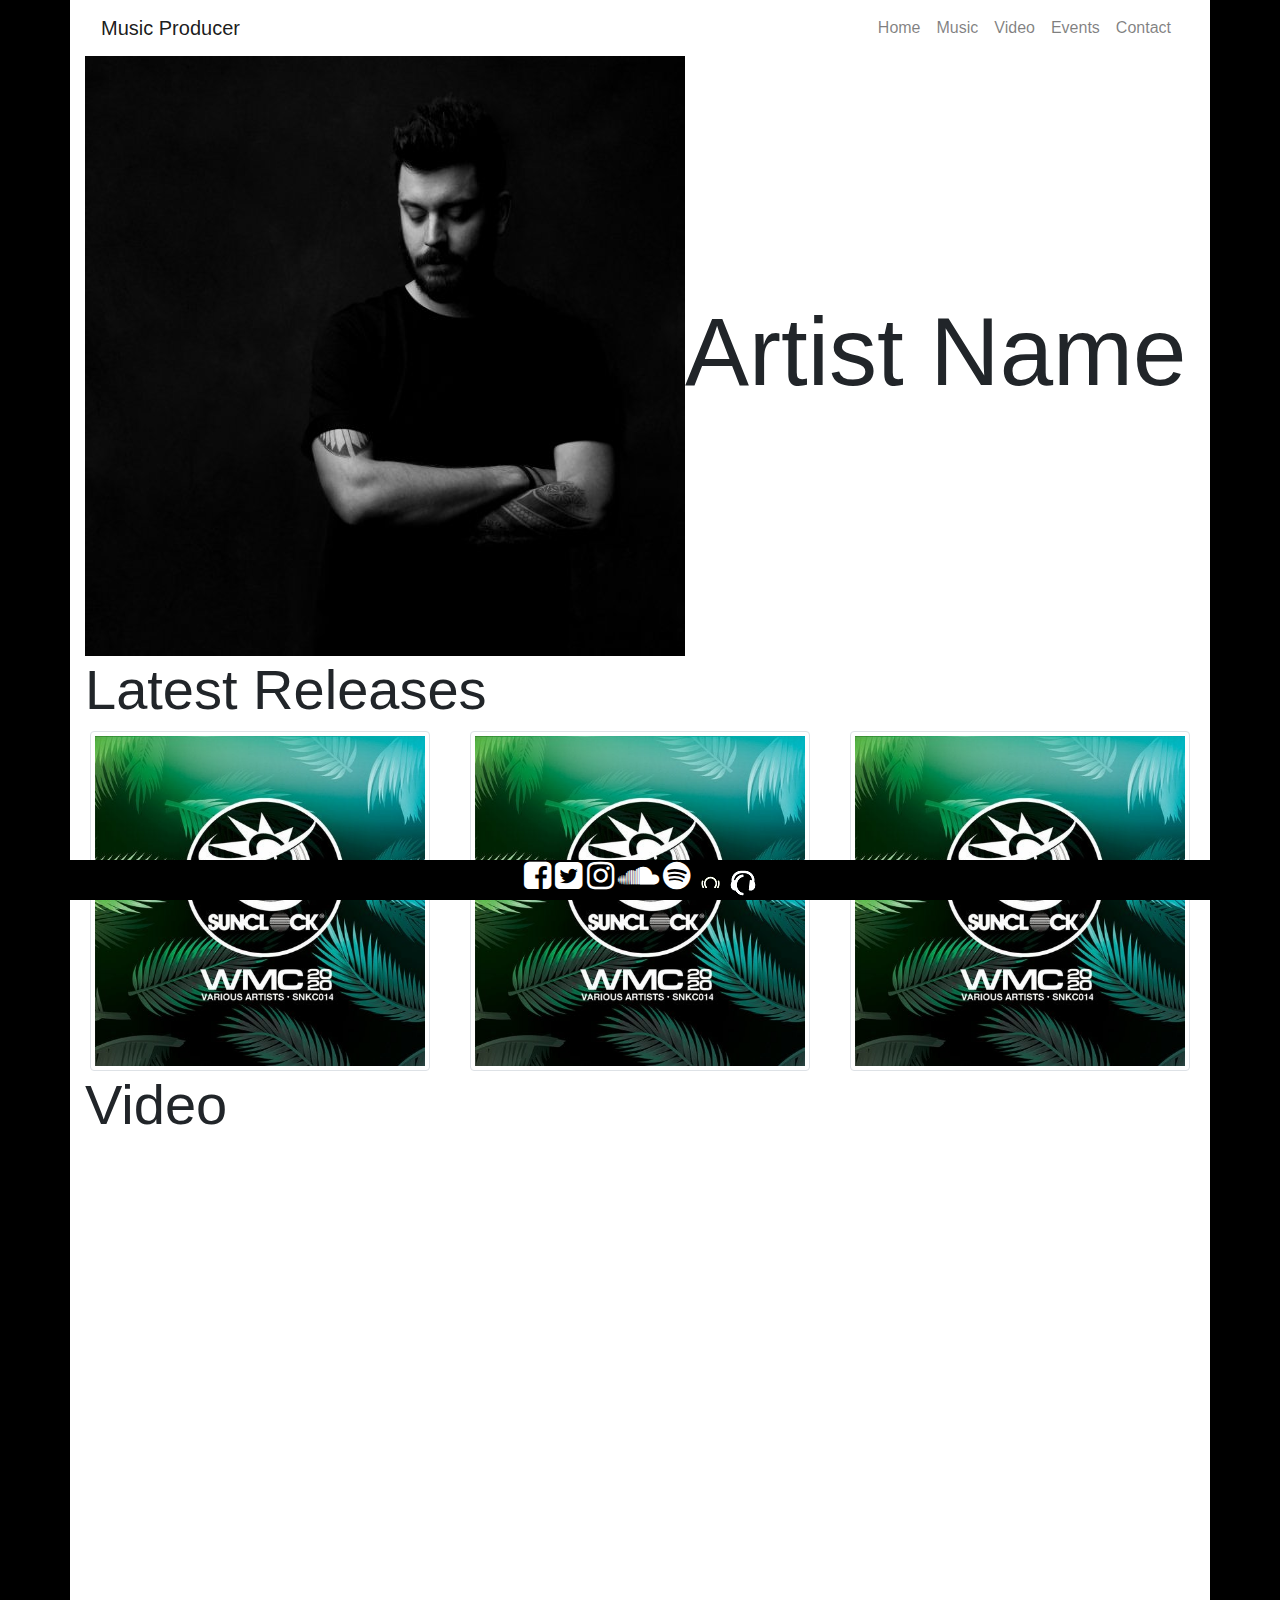
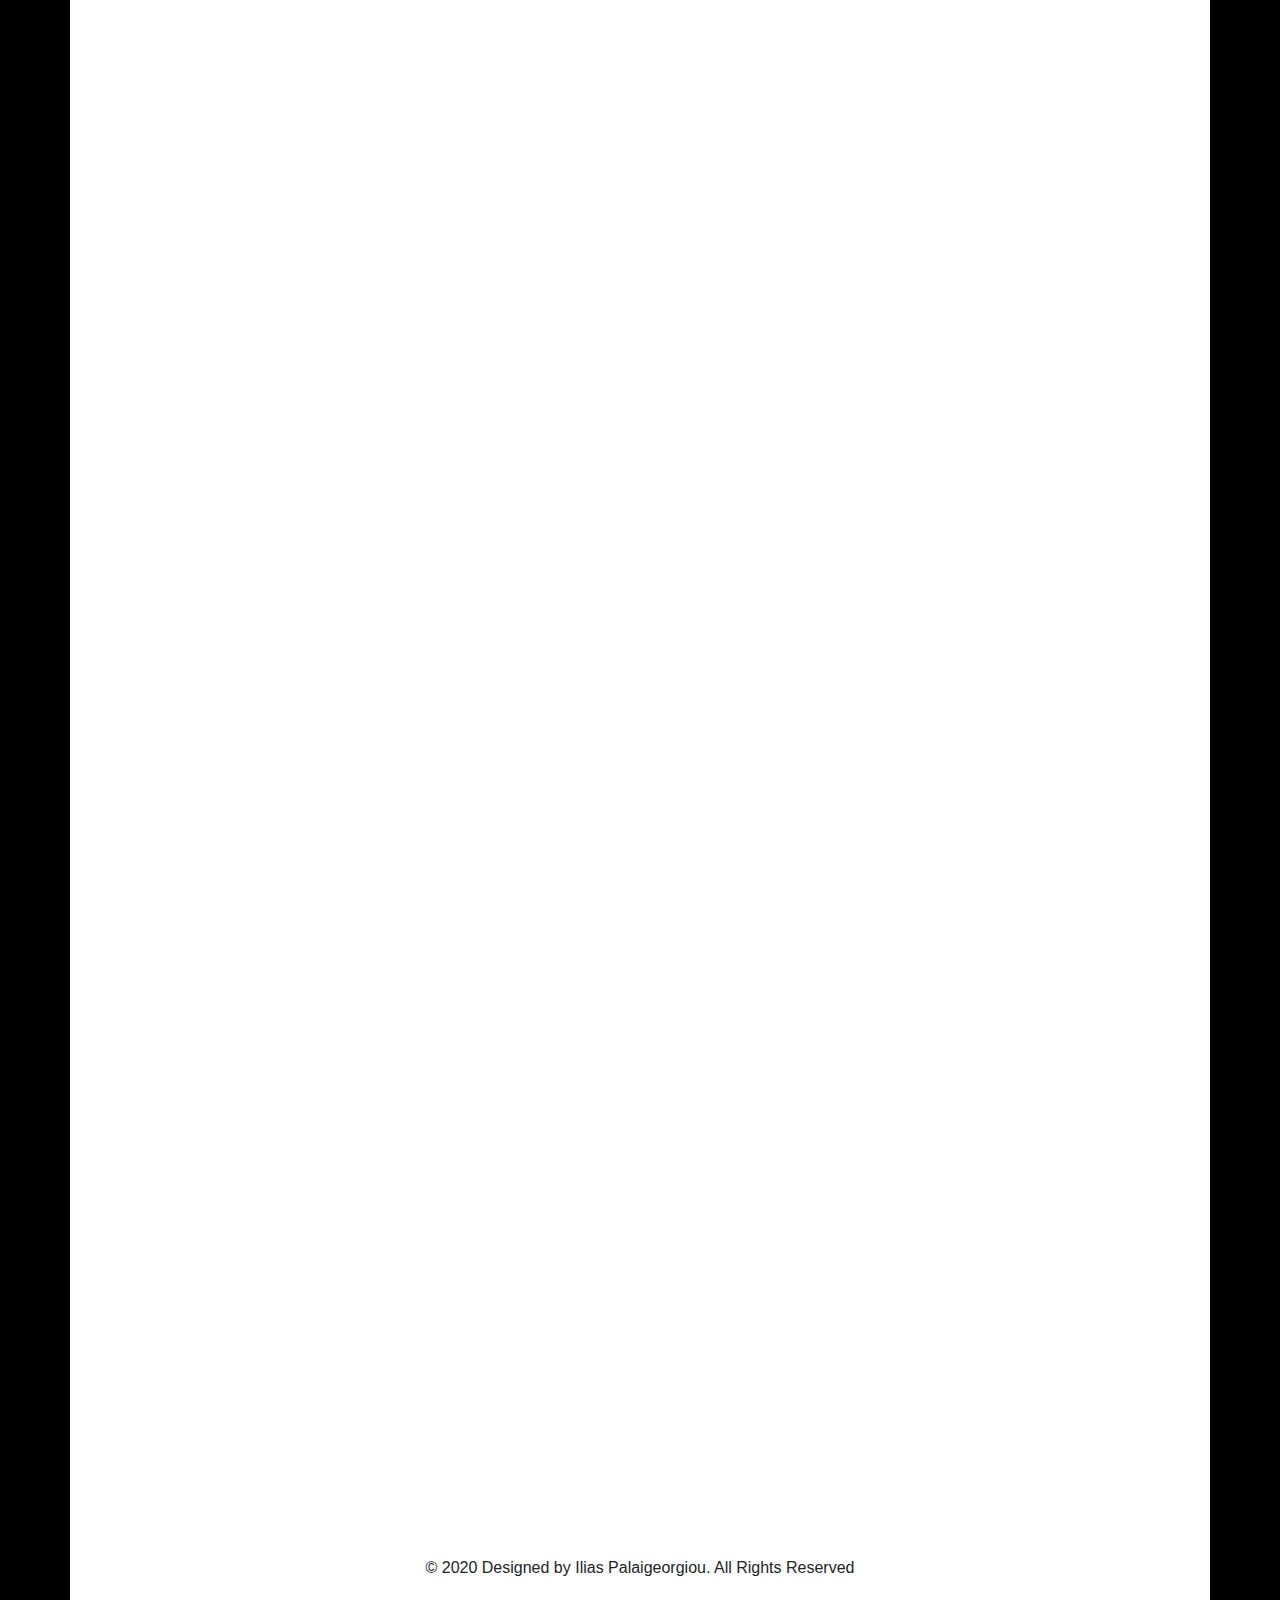
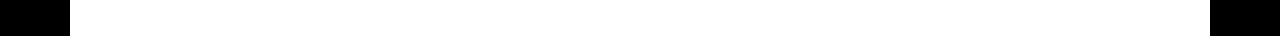
<file: index.html>
<!DOCTYPE html>
<html lang="en">

<head>
	<!-- Required meta tags -->
	<meta charset="utf-8">
	<meta name="viewport" content="width=device-width, initial-scale=1, shrink-to-fit=no">

	<!-- Bootstrap CSS -->
	<link rel="stylesheet" href="https://stackpath.bootstrapcdn.com/bootstrap/4.4.1/css/bootstrap.min.css"
		integrity="sha384-Vkoo8x4CGsO3+Hhxv8T/Q5PaXtkKtu6ug5TOeNV6gBiFeWPGFN9MuhOf23Q9Ifjh" crossorigin="anonymous">
	<link rel="stylesheet" href="style.css">

	<!-- Font Awesome -->
	<link rel="stylesheet" href="https://stackpath.bootstrapcdn.com/font-awesome/4.7.0/css/font-awesome.min.css">

	<title>Music Producer</title>


</head>

<body>
	<div class="container">
		<section class="header">
			<nav class="navbar navbar-expand-lg navbar-light ">
				<a class="navbar-brand" href="index.html">Music Producer</a>
				<button class="navbar-toggler" type="button" data-toggle="collapse" data-target="#navbarNav"
					aria-controls="navbarNav" aria-expanded="false">
					<i class="fa fa-bars"></i>
				</button>
				<div class="collapse navbar-collapse" id="navbarNav">
					<ul class="navbar-nav ml-auto text-right">
						<li class="nav-item ">
							<a class="nav-link" href="index.html">Home </a>
						</li>
						<li class="nav-item">
							<a class="nav-link" href="music.html">Music</a>
						</li>
						<li class="nav-item">
							<a class="nav-link" href="video.html">Video</a>
						</li>
						<li class="nav-item">
							<a class="nav-link" href="events.html">Events</a>
						</li>
						<li class="nav-item">
							<a class="nav-link" href="contact.html">Contact</a>
						</li>
					</ul>
				</div>
			</nav>
		</section>

		<section class="carousel">
			<div class="container">
				<div class="row align-items-center">

					<img src="elias-kazais.jpg" class="img-fluid">

					<h1 class="display-1">Artist Name</h1>
				</div>

			</div>
		</section>


		</section>

		<section class="latest">
			<h1 class="display-4">Latest Releases</h1>

			<div class="row">
				<div class="col-sm ">
					<a href="video.html">
						<img src="sunclock.jpg" alt="..." class="img-thumbnail">
						<div class="overlay">
							<div class="track_title">Passive Agresseive</div>
						</div>
					</a>
					
				</div>
				<div class="col-sm ">
					<a href="video.html">
						<img src="sunclock.jpg" alt="..." class="img-thumbnail">
						<div class="overlay">
							<div class="track_title">Passive Agresseive</div>
						</div>
					</a>
					
				</div>
				<div class="col-sm ">
					<a href="video.html">
						<img src="sunclock.jpg" alt="..." class="img-thumbnail">
						<div class="overlay">
							<div class="track_title">Passive Agresseive</div>
						</div>
					</a>
					
				</div>
			</div>


		</section>

		<section class="video">

			<h1 class="display-4">Video</h1>
			<div class="embed-responsive embed-responsive-16by9">
				<iframe class="embed-responsive-item" src="https://www.youtube.com/embed/-zic5CZB3Ws"
					allowfullscreen></iframe>
			</div>

			<div class="row">
				<div class="col-sm">
					<div class="embed-responsive embed-responsive-16by9">
						<iframe class="embed-responsive-item" src="https://www.youtube.com/embed/wPJLLRVG9NU"
							allowfullscreen></iframe>
					</div>
				</div>
				<div class="col-sm">
					<div class="embed-responsive embed-responsive-16by9">
						<iframe class="embed-responsive-item" src="https://www.youtube.com/embed/vyX2ldtf-b0"
							allowfullscreen></iframe>
					</div>
				</div>
				<div class="col-sm">
					<div class="embed-responsive embed-responsive-16by9">
						<iframe class="embed-responsive-item" src="https://www.youtube.com/embed/OcnKU61fCoQ"
							allowfullscreen></iframe>
					</div>
				</div>
			</div>



		</section>
	
<iframe src="https://open.spotify.com/embed/artist/1GFOPJYRPoNHZAQb0A0f4M?theme=0" width="100%" height="380" frameBorder="0" allowtransparency="true" allow="encrypted-media"></iframe>
		<iframe frameborder="0" width="100%" height="800px" scrolling="no" src="https://embed.traxsource.com/player/artist/50812"></iframe>
		<section class="copyright">
			<p> © 2020 Designed by Ilias Palaigeorgiou. All Rights Reserved</p>

		</section>


		<section class="footer">
			<div class="fixed-bottom">
			  <a class="fa fa-facebook-square fa-2x" style="color:white" href="https://www.facebook.com/eliaskazaismusic/"></a>
			  <a class="fa fa-twitter-square fa-2x" style="color:white" href="https://twitter.com/eliaskazais"></a>
			  <a class="fa fa-instagram fa-2x" style="color:white" href="https://www.instagram.com/eliaskazais/"></a>
			  <a class="fa fa-soundcloud fa-2x" style="color:white" href="https://soundcloud.com/eliaskazais"></a>
			  <a class="fa fa-spotify fa-2x" style="color:white " href="https://open.spotify.com/artist/1GFOPJYRPoNHZAQb0A0f4M"></a>
	  
			  <a href="https://www.beatport.com/artist/elias-kazais/36826"><img src="beatport.jpg" alt=""></a>
			  <a href="https://www.traxsource.com/artist/50812/elias-kazais"><img src="test.jpg" alt=""></a>
	  
			</div>
	  
	  
		  </section>




	</div>






	<!-- Optional JavaScript -->
	<!-- jQuery first, then Popper.js, then Bootstrap JS -->
	<script src="https://code.jquery.com/jquery-3.4.1.slim.min.js"
		integrity="sha384-J6qa4849blE2+poT4WnyKhv5vZF5SrPo0iEjwBvKU7imGFAV0wwj1yYfoRSJoZ+n" crossorigin="anonymous">
	</script>
	<script src="https://cdn.jsdelivr.net/npm/popper.js@1.16.0/dist/umd/popper.min.js"
		integrity="sha384-Q6E9RHvbIyZFJoft+2mJbHaEWldlvI9IOYy5n3zV9zzTtmI3UksdQRVvoxMfooAo" crossorigin="anonymous">
	</script>
	<script src="https://stackpath.bootstrapcdn.com/bootstrap/4.4.1/js/bootstrap.min.js"
		integrity="sha384-wfSDF2E50Y2D1uUdj0O3uMBJnjuUD4Ih7YwaYd1iqfktj0Uod8GCExl3Og8ifwB6" crossorigin="anonymous">
	</script>
</body>

</html>
</file>
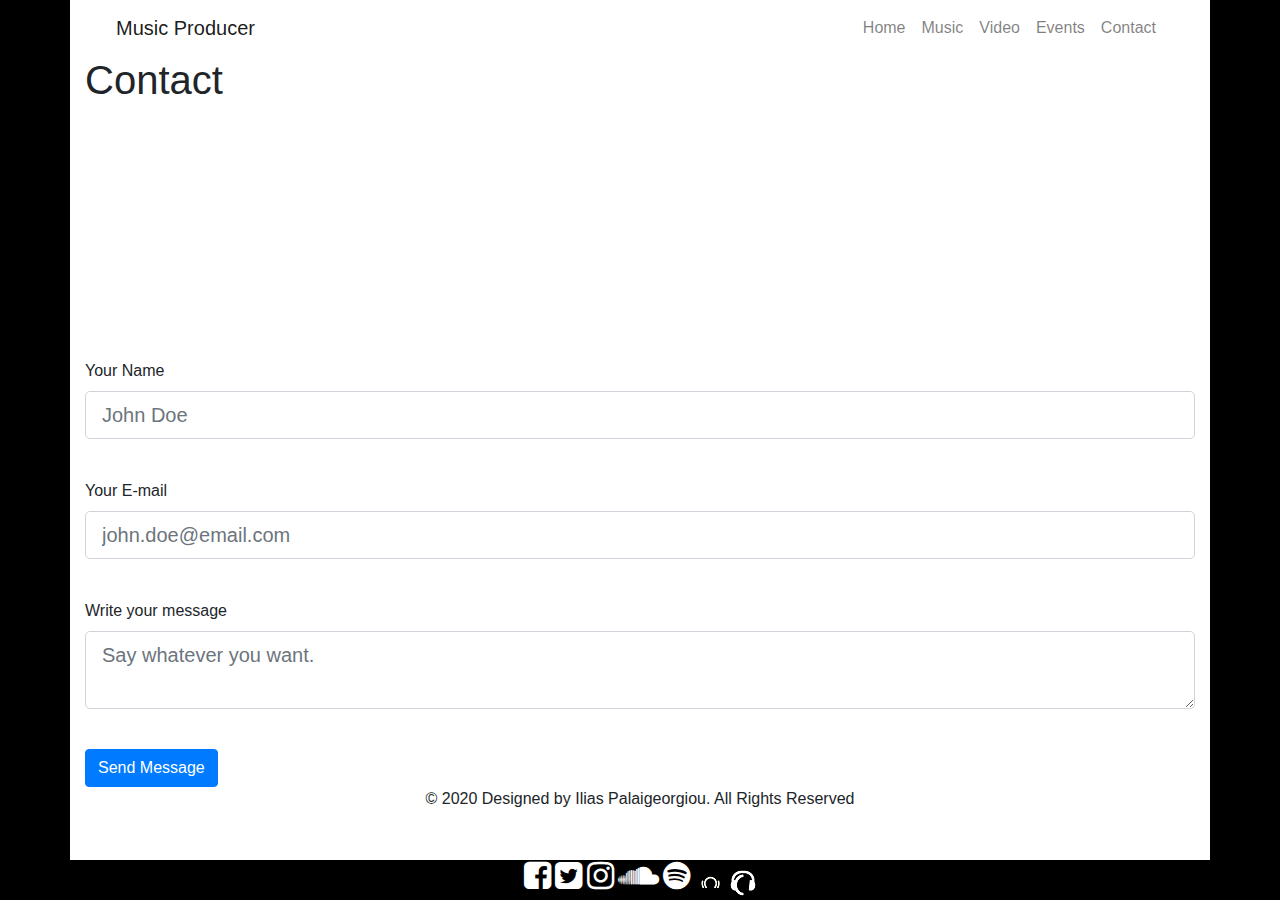
<file: contact.html>
<!doctype html>
<html lang="en">

<head>
  <!-- Required meta tags -->
  <meta charset="utf-8">
  <meta name="viewport" content="width=device-width, initial-scale=1, shrink-to-fit=no">

  <!-- Bootstrap CSS -->
  <link rel="stylesheet" href="https://stackpath.bootstrapcdn.com/bootstrap/4.4.1/css/bootstrap.min.css"
    integrity="sha384-Vkoo8x4CGsO3+Hhxv8T/Q5PaXtkKtu6ug5TOeNV6gBiFeWPGFN9MuhOf23Q9Ifjh" crossorigin="anonymous">
  <link rel="stylesheet" href="style.css">

  <!-- Font Awesome -->
  <link rel="stylesheet" href="https://stackpath.bootstrapcdn.com/font-awesome/4.7.0/css/font-awesome.min.css">


  <title>Contact</title>
</head>

<body>
  <div class="container">
    <section class="header">

      <div class="container">
        <nav class="navbar navbar-expand-lg navbar-light ">
          <a class="navbar-brand" href="index.html">Music Producer</a>
          <button class="navbar-toggler" type="button" data-toggle="collapse" data-target="#navbarNav"
            aria-controls="navbarNav" aria-expanded="false">
            <i class="fa fa-bars"></i>
          </button>
          <div class="collapse navbar-collapse" id="navbarNav">
            <ul class="navbar-nav ml-auto text-right">
              <li class="nav-item ">
                <a class="nav-link" href="index.html">Home </a>
              </li>
              <li class="nav-item">
                <a class="nav-link" href="music.html">Music</a>
              </li>
              <li class="nav-item">
                <a class="nav-link" href="video.html">Video</a>
              </li>
              <li class="nav-item">
                <a class="nav-link" href="events.html">Events</a>
              </li>
              <li class="nav-item">
                <a class="nav-link" href="contact.html">Contact</a>
              </li>
            </ul>
          </div>
        </nav>
      </div>

    </section>
    <h1>Contact</h1>
	  <iframe frameborder="0" width="100%" height="240" scrolling="no" src="https://embed.traxsource.com/player/title/1646374"></iframe>
    <form action="form.php" method="post">
      <div class="form-group">
        <label for="name">Your Name </label>
        <input class="form-control form-control-lg" type="text" id="name" name="visitor_name" placeholder="John Doe">
      </div>
      <br>
      <div class="form-group">
        <label for="email">Your E-mail </label>
        <input class="form-control form-control-lg" type="email" id="email" name="visitor_email"
          placeholder="john.doe@email.com">
      </div>
      <br>
      <div class="form-group">
        <label for="message">Write your message </label>
        <textarea class="form-control form-control-lg" id="message" name="visitor_message"
          placeholder="Say whatever you want."></textarea>
      </div>
      <br>
      <button type="submit" class="btn btn-primary">Send Message</button>

    </form>

    <section class="copyright">
			<p> © 2020 Designed by Ilias Palaigeorgiou. All Rights Reserved</p>

		</section>
  </div>

  <section class="footer">
    <div class="fixed-bottom">
      <a class="fa fa-facebook-square fa-2x" style="color:white" href="https://www.facebook.com/eliaskazaismusic/"></a>
      <a class="fa fa-twitter-square fa-2x" style="color:white" href="https://twitter.com/eliaskazais"></a>
      <a class="fa fa-instagram fa-2x" style="color:white" href="https://www.instagram.com/eliaskazais/"></a>
      <a class="fa fa-soundcloud fa-2x" style="color:white" href="https://soundcloud.com/eliaskazais"></a>
      <a class="fa fa-spotify fa-2x" style="color:white " href="https://open.spotify.com/artist/1GFOPJYRPoNHZAQb0A0f4M"></a>

      <a href="https://www.beatport.com/artist/elias-kazais/36826"><img src="beatport.jpg" alt=""></a>
      <a href="https://www.traxsource.com/artist/50812/elias-kazais"><img src="test.jpg" alt=""></a>

    </div>


  </section>

    <!-- Optional JavaScript -->
    <!-- jQuery first, then Popper.js, then Bootstrap JS -->
    <script src="https://code.jquery.com/jquery-3.4.1.slim.min.js"
      integrity="sha384-J6qa4849blE2+poT4WnyKhv5vZF5SrPo0iEjwBvKU7imGFAV0wwj1yYfoRSJoZ+n" crossorigin="anonymous">
    </script>
    <script src="https://cdn.jsdelivr.net/npm/popper.js@1.16.0/dist/umd/popper.min.js"
      integrity="sha384-Q6E9RHvbIyZFJoft+2mJbHaEWldlvI9IOYy5n3zV9zzTtmI3UksdQRVvoxMfooAo" crossorigin="anonymous">
    </script>
    <script src="https://stackpath.bootstrapcdn.com/bootstrap/4.4.1/js/bootstrap.min.js"
      integrity="sha384-wfSDF2E50Y2D1uUdj0O3uMBJnjuUD4Ih7YwaYd1iqfktj0Uod8GCExl3Og8ifwB6" crossorigin="anonymous">
    </script>
</body>

</html>
</file>
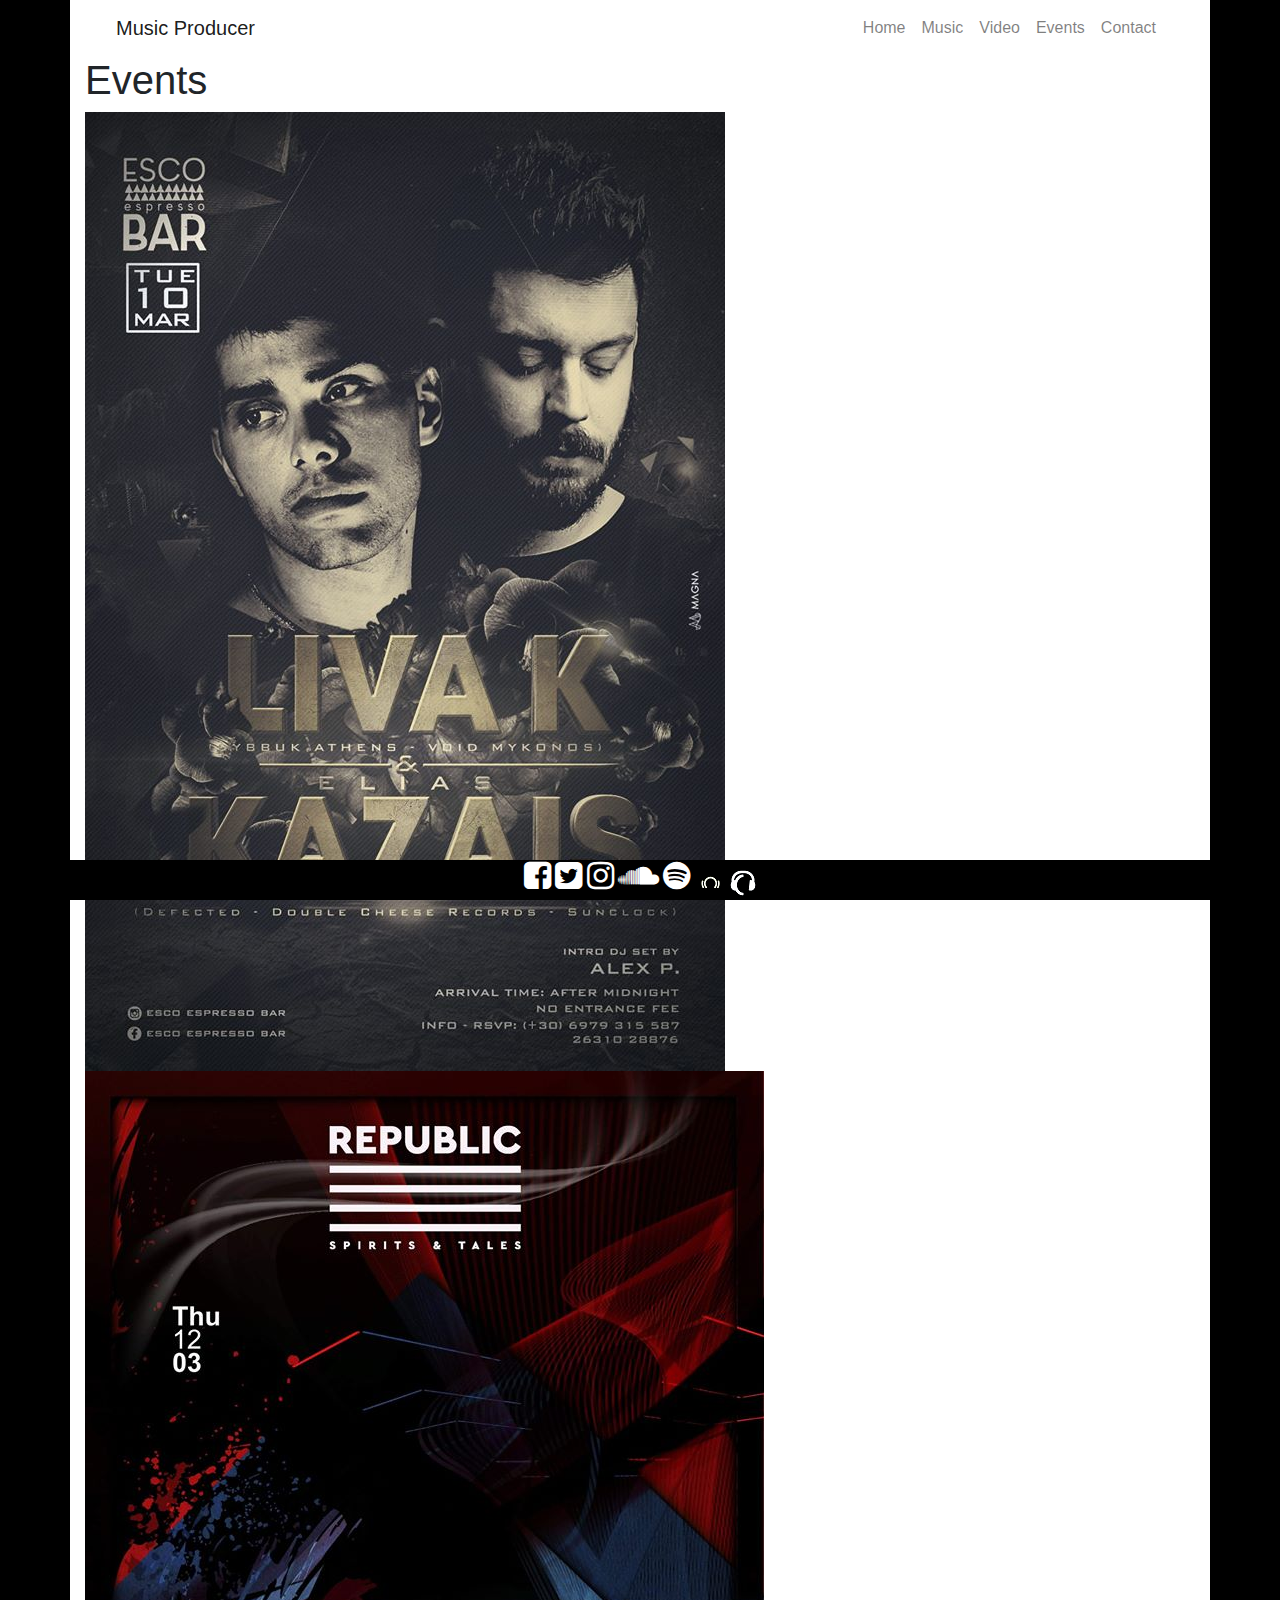
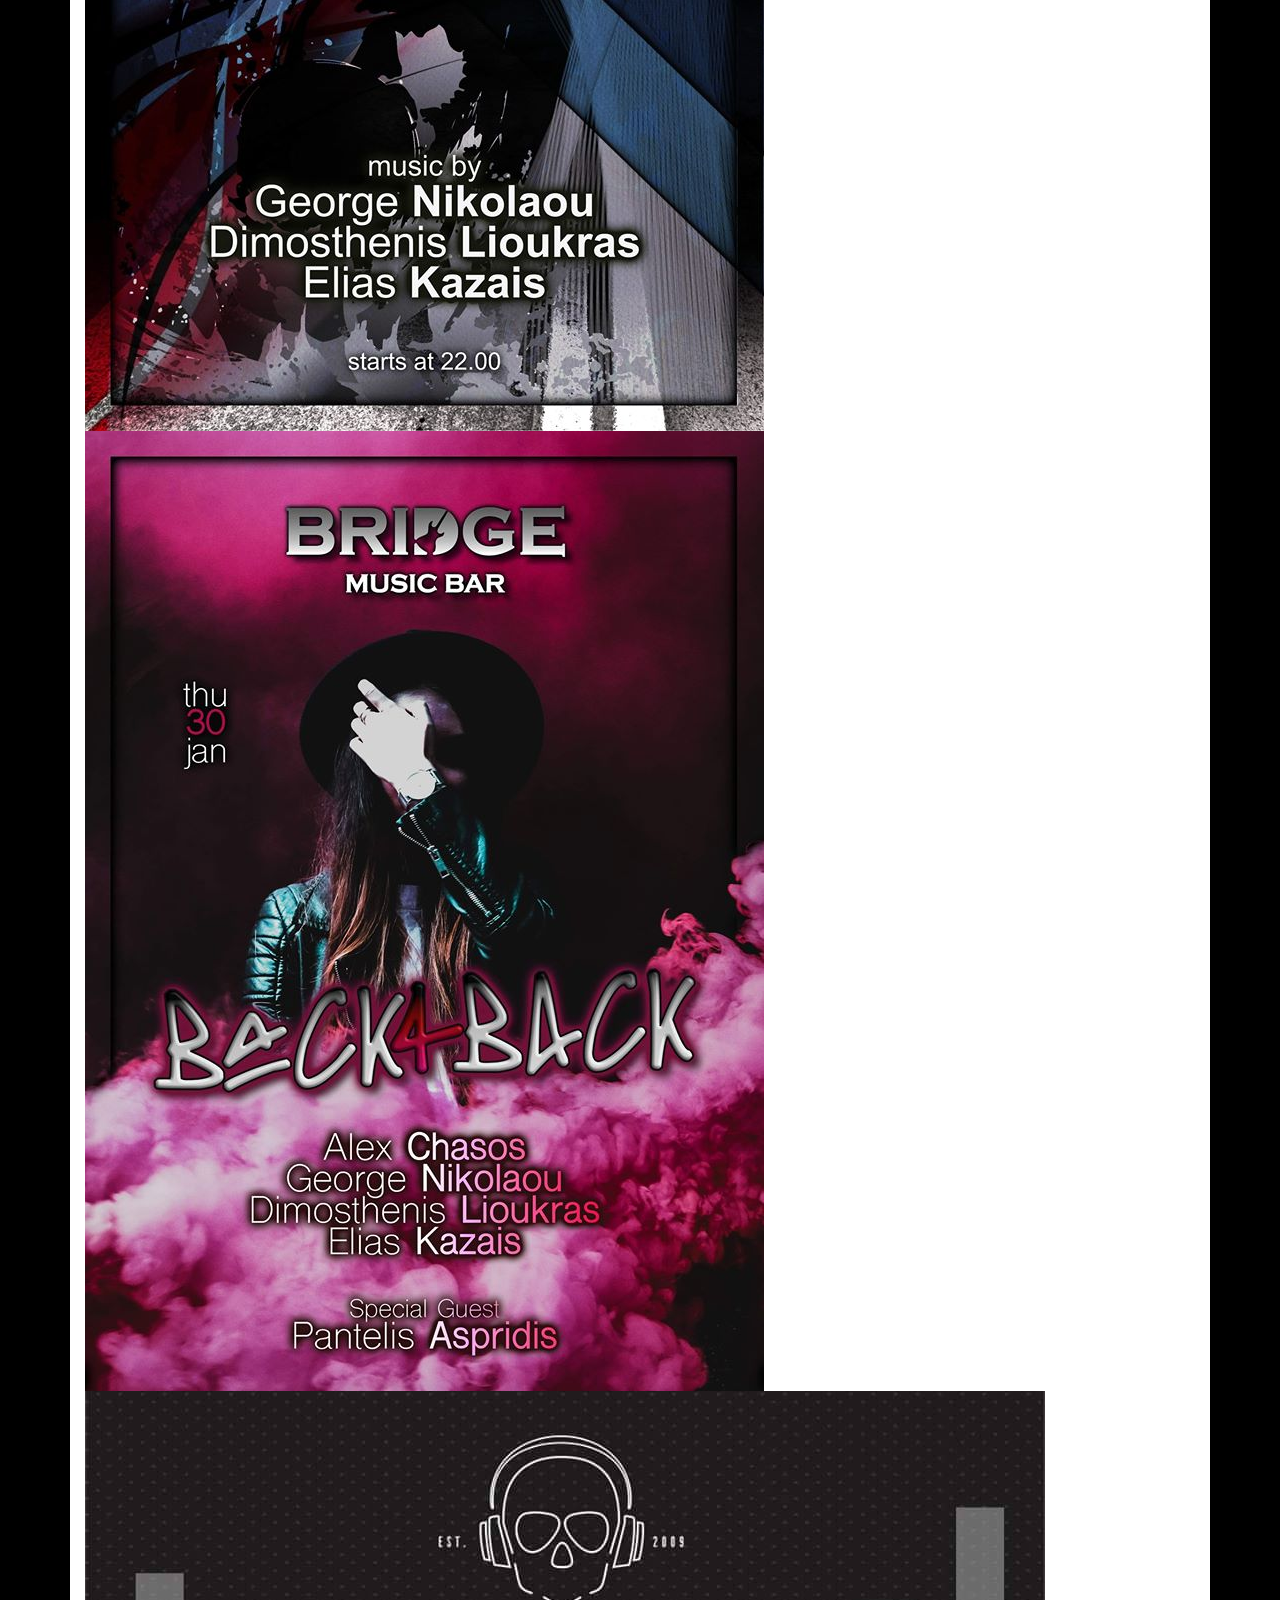
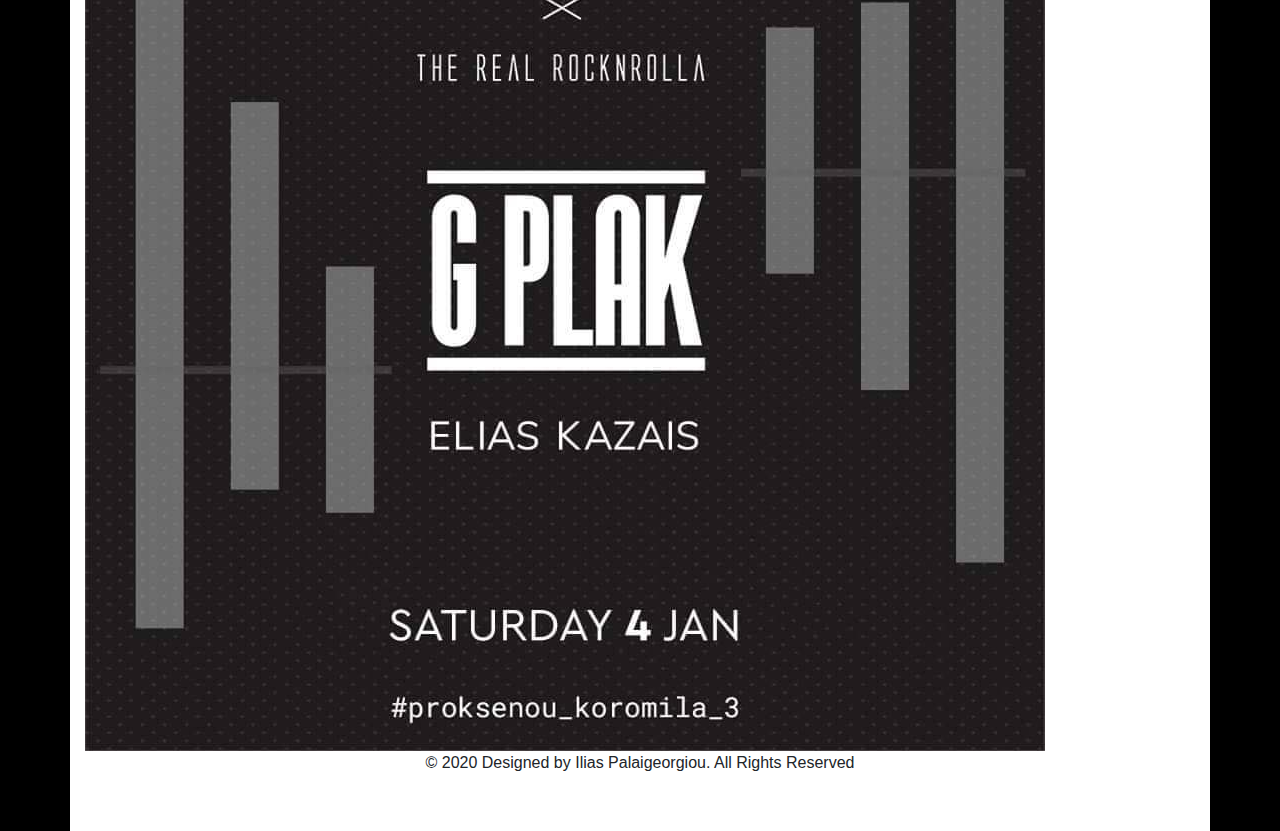
<file: events.html>
<!doctype html>
<html lang="en">

<head>
  <!-- Required meta tags -->
  <meta charset="utf-8">
  <meta name="viewport" content="width=device-width, initial-scale=1, shrink-to-fit=no">

  <!-- Bootstrap CSS -->
  <link rel="stylesheet" href="https://stackpath.bootstrapcdn.com/bootstrap/4.4.1/css/bootstrap.min.css"
    integrity="sha384-Vkoo8x4CGsO3+Hhxv8T/Q5PaXtkKtu6ug5TOeNV6gBiFeWPGFN9MuhOf23Q9Ifjh" crossorigin="anonymous">
  <link rel="stylesheet" href="style.css">

  <!-- Font Awesome -->
  <link rel="stylesheet" href="https://stackpath.bootstrapcdn.com/font-awesome/4.7.0/css/font-awesome.min.css">


  <title>Events</title>
</head>

<body>
  <div class="container">
    <section class="header">

      <div class="container">
        <nav class="navbar navbar-expand-lg navbar-light ">
          <a class="navbar-brand" href="index.html">Music Producer</a>
          <button class="navbar-toggler" type="button" data-toggle="collapse" data-target="#navbarNav"
            aria-controls="navbarNav" aria-expanded="false">
            <i class="fa fa-bars"></i>
          </button>
          <div class="collapse navbar-collapse" id="navbarNav">
            <ul class="navbar-nav ml-auto text-right">
              <li class="nav-item ">
                <a class="nav-link" href="index.html">Home </a>
              </li>
              <li class="nav-item">
                <a class="nav-link" href="music.html">Music</a>
              </li>
              <li class="nav-item">
                <a class="nav-link" href="video.html">Video</a>
              </li>
              <li class="nav-item">
                <a class="nav-link" href="events.html">Events</a>
              </li>
              <li class="nav-item">
                <a class="nav-link" href="contact.html">Contact</a>
              </li>
            </ul>
          </div>
        </nav>
      </div>

    </section>
    <h1>Events</h1>
    <img src="event1003.jpg" alt="">
    <img src="event1203.jpg" alt="">
    <img src="event3001.jpg" alt="">
    <img src="event0401.jpg" alt="">



  
  <section class="copyright">
    <p> © 2020 Designed by Ilias Palaigeorgiou. All Rights Reserved</p>

  </section>
  </div>

  <section class="footer">
    <div class="fixed-bottom">
      <a class="fa fa-facebook-square fa-2x" style="color:white" href="https://www.facebook.com/"></a>
      <a class="fa fa-twitter-square fa-2x" style="color:white" href="#"></a>
      <a class="fa fa-instagram fa-2x" style="color:white" href="#"></a>
      <a class="fa fa-soundcloud fa-2x" style="color:white" href="#"></a>
      <a class="fa fa-spotify fa-2x" style="color:white " href="#"></a>

      <a href="#"><img src="beatport.jpg" alt=""></a>
      <a href="#"><img src="test.jpg" alt=""></a>

    </div>


  </section>

  <!-- Optional JavaScript -->
  <!-- jQuery first, then Popper.js, then Bootstrap JS -->
  <script src="https://code.jquery.com/jquery-3.4.1.slim.min.js"
    integrity="sha384-J6qa4849blE2+poT4WnyKhv5vZF5SrPo0iEjwBvKU7imGFAV0wwj1yYfoRSJoZ+n" crossorigin="anonymous">
  </script>
  <script src="https://cdn.jsdelivr.net/npm/popper.js@1.16.0/dist/umd/popper.min.js"
    integrity="sha384-Q6E9RHvbIyZFJoft+2mJbHaEWldlvI9IOYy5n3zV9zzTtmI3UksdQRVvoxMfooAo" crossorigin="anonymous">
  </script>
  <script src="https://stackpath.bootstrapcdn.com/bootstrap/4.4.1/js/bootstrap.min.js"
    integrity="sha384-wfSDF2E50Y2D1uUdj0O3uMBJnjuUD4Ih7YwaYd1iqfktj0Uod8GCExl3Og8ifwB6" crossorigin="anonymous">
  </script>
</body>

</html>
</file>
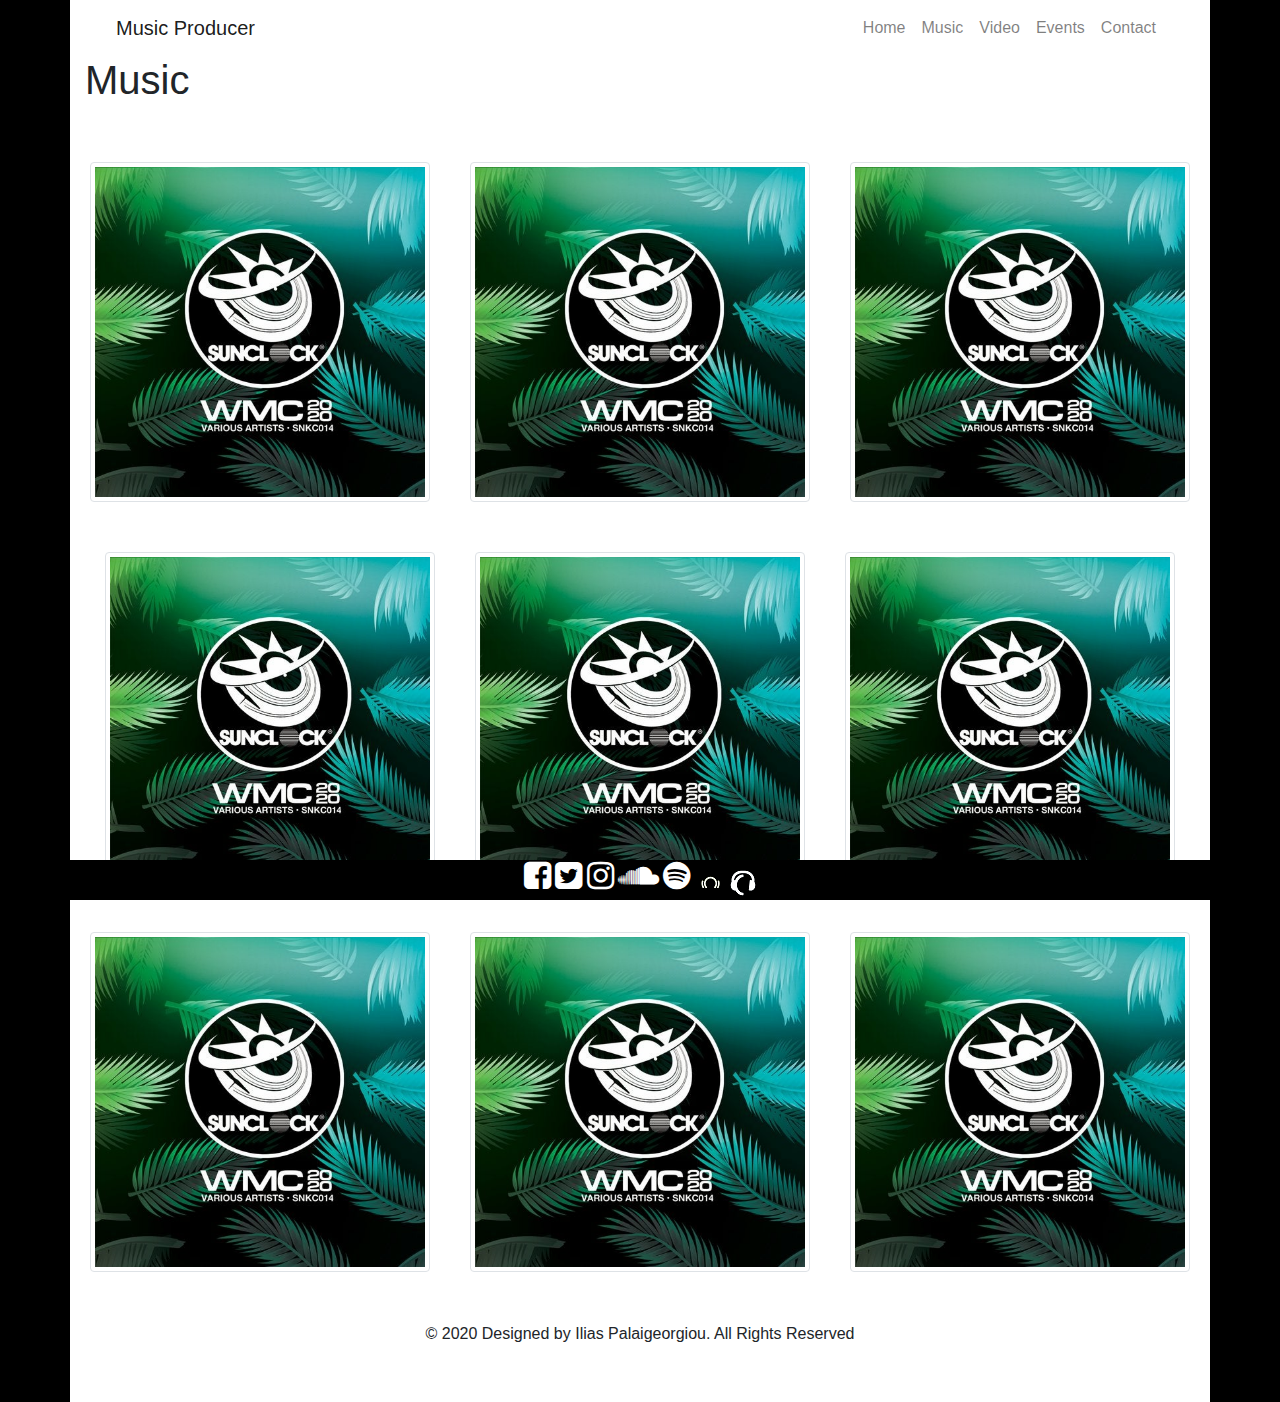
<file: music.html>
<!doctype html>
<html lang="en">

<head>
  <!-- Required meta tags -->
  <meta charset="utf-8">
  <meta name="viewport" content="width=device-width, initial-scale=1, shrink-to-fit=no">

  <!-- Bootstrap CSS -->
  <link rel="stylesheet" href="https://stackpath.bootstrapcdn.com/bootstrap/4.4.1/css/bootstrap.min.css"
    integrity="sha384-Vkoo8x4CGsO3+Hhxv8T/Q5PaXtkKtu6ug5TOeNV6gBiFeWPGFN9MuhOf23Q9Ifjh" crossorigin="anonymous">
  <link rel="stylesheet" href="style.css">

  <!-- Font Awesome -->
  <link rel="stylesheet" href="https://stackpath.bootstrapcdn.com/font-awesome/4.7.0/css/font-awesome.min.css">

  <title>Music</title>
</head>

<body>

  <div class="container">
    <section class="header">

      <div class="container">
        <nav class="navbar navbar-expand-lg navbar-light ">
          <a class="navbar-brand" href="index.html">Music Producer</a>
          <button class="navbar-toggler" type="button" data-toggle="collapse" data-target="#navbarNav"
            aria-controls="navbarNav" aria-expanded="false">
            <i class="fa fa-bars"></i>
          </button>
          <div class="collapse navbar-collapse" id="navbarNav">
            <ul class="navbar-nav ml-auto text-right">
              <li class="nav-item ">
                <a class="nav-link" href="index.html">Home </a>
              </li>
              <li class="nav-item">
                <a class="nav-link" href="music.html">Music</a>
              </li>
              <li class="nav-item">
                <a class="nav-link" href="song.html">Video</a>
              </li>
              <li class="nav-item">
                <a class="nav-link" href="events.html">Events</a>
              </li>
              <li class="nav-item">
                <a class="nav-link" href="contact.html">Contact</a>
              </li>
            </ul>
          </div>
        </nav>
      </div>

    </section>
    <h1>Music</h1>

    <div class="row" style="padding-top: 50px;">
      <div class="col-sm ">
        <a href="song.html">
          <img src="sunclock.jpg" alt="..." class="img-thumbnail">
          <div class="overlay">
            <div class="track_title">Passive Agresseive</div>
          </div>
        </a>
        
      </div>
      <div class="col-sm ">
        <a href="song.html">
          <img src="sunclock.jpg" alt="..." class="img-thumbnail">
          <div class="overlay">
            <div class="track_title">Passive Agresseive</div>
          </div>
        </a>
        
      </div>
      <div class="col-sm ">
        <a href="song.html">
          <img src="sunclock.jpg" alt="..." class="img-thumbnail">
          <div class="overlay">
            <div class="track_title">Passive Agresseive</div>
          </div>
        </a>
        
      </div>
    </div>
    
			<div class="row" style="margin: 50px 0px;">
				<div class="col-sm ">
					<a href="song.html">
						<img src="sunclock.jpg" alt="..." class="img-thumbnail">
						<div class="overlay">
							<div class="track_title">Passive Agresseive</div>
						</div>
					</a>
					
				</div>
				<div class="col-sm ">
					<a href="song.html">
						<img src="sunclock.jpg" alt="..." class="img-thumbnail">
						<div class="overlay">
							<div class="track_title">Passive Agresseive</div>
						</div>
					</a>
					
				</div>
				<div class="col-sm ">
					<a href="song.html">
						<img src="sunclock.jpg" alt="..." class="img-thumbnail">
						<div class="overlay">
							<div class="track_title">Passive Agresseive</div>
						</div>
					</a>
					
				</div>
      </div>
      
			<div class="row" style="padding-bottom: 50px;">
				<div class="col-sm ">
					<a href="song.html">
						<img src="sunclock.jpg" alt="..." class="img-thumbnail">
						<div class="overlay">
							<div class="track_title">Passive Agresseive</div>
						</div>
					</a>
					
				</div>
				<div class="col-sm ">
					<a href="song.html">
						<img src="sunclock.jpg" alt="..." class="img-thumbnail">
						<div class="overlay">
							<div class="track_title">Passive Agresseive</div>
						</div>
					</a>
					
				</div>
				<div class="col-sm ">
					<a href="song.html">
						<img src="sunclock.jpg" alt="..." class="img-thumbnail">
						<div class="overlay">
							<div class="track_title">Passive Agresseive</div>
						</div>
					</a>
					
				</div>
			</div>


      <section class="copyright">
        <p> © 2020 Designed by Ilias Palaigeorgiou. All Rights Reserved</p>
  
      </section>
      <section class="footer">
        <div class="fixed-bottom">
          <a class="fa fa-facebook-square fa-2x" style="color:white" href="https://www.facebook.com/eliaskazaismusic/"></a>
          <a class="fa fa-twitter-square fa-2x" style="color:white" href="https://twitter.com/eliaskazais"></a>
          <a class="fa fa-instagram fa-2x" style="color:white" href="https://www.instagram.com/eliaskazais/"></a>
          <a class="fa fa-soundcloud fa-2x" style="color:white" href="https://soundcloud.com/eliaskazais"></a>
          <a class="fa fa-spotify fa-2x" style="color:white " href="https://open.spotify.com/artist/1GFOPJYRPoNHZAQb0A0f4M"></a>
  
          <a href="https://www.beatport.com/artist/elias-kazais/36826"><img src="beatport.jpg" alt=""></a>
          <a href="https://www.traxsource.com/artist/50812/elias-kazais"><img src="test.jpg" alt=""></a>
  
        </div>
  
  
      </section>

  </div>

  <!-- Optional JavaScript -->
  <!-- jQuery first, then Popper.js, then Bootstrap JS -->
  <script src="https://code.jquery.com/jquery-3.4.1.slim.min.js"
    integrity="sha384-J6qa4849blE2+poT4WnyKhv5vZF5SrPo0iEjwBvKU7imGFAV0wwj1yYfoRSJoZ+n" crossorigin="anonymous">
  </script>
  <script src="https://cdn.jsdelivr.net/npm/popper.js@1.16.0/dist/umd/popper.min.js"
    integrity="sha384-Q6E9RHvbIyZFJoft+2mJbHaEWldlvI9IOYy5n3zV9zzTtmI3UksdQRVvoxMfooAo" crossorigin="anonymous">
  </script>
  <script src="https://stackpath.bootstrapcdn.com/bootstrap/4.4.1/js/bootstrap.min.js"
    integrity="sha384-wfSDF2E50Y2D1uUdj0O3uMBJnjuUD4Ih7YwaYd1iqfktj0Uod8GCExl3Og8ifwB6" crossorigin="anonymous">
  </script>
</body>

</html>
</file>
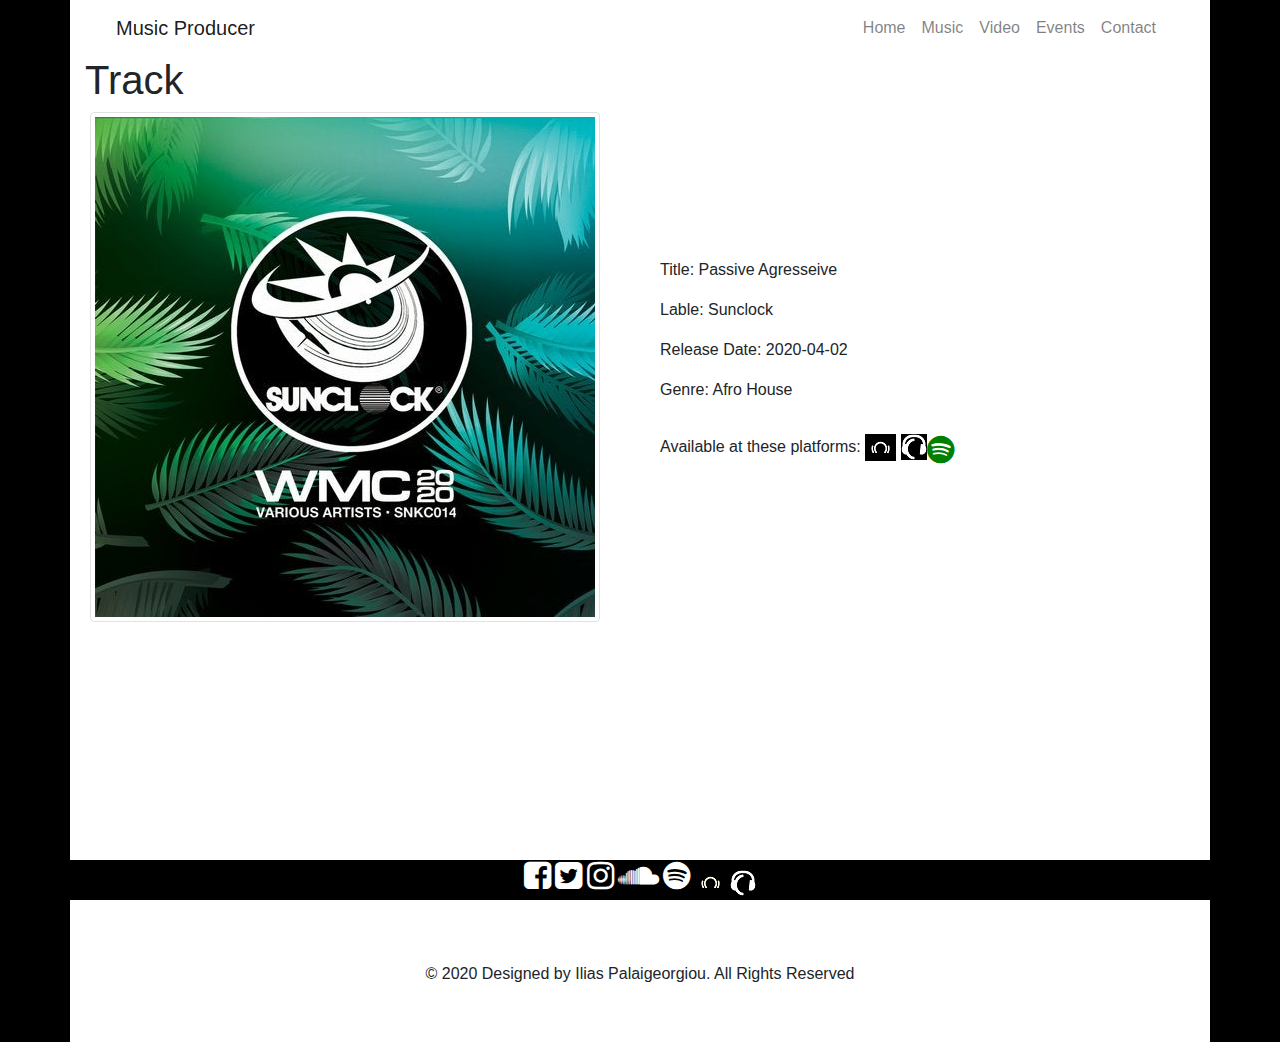
<file: song.html>
<!doctype html>
<html lang="en">

<head>
  <!-- Required meta tags -->
  <meta charset="utf-8">
  <meta name="viewport" content="width=device-width, initial-scale=1, shrink-to-fit=no">

  <!-- Bootstrap CSS -->
  <link rel="stylesheet" href="https://stackpath.bootstrapcdn.com/bootstrap/4.4.1/css/bootstrap.min.css"
    integrity="sha384-Vkoo8x4CGsO3+Hhxv8T/Q5PaXtkKtu6ug5TOeNV6gBiFeWPGFN9MuhOf23Q9Ifjh" crossorigin="anonymous">
  <link rel="stylesheet" href="style.css">

  <!-- Font Awesome -->
  <link rel="stylesheet" href="https://stackpath.bootstrapcdn.com/font-awesome/4.7.0/css/font-awesome.min.css">

  <title>Music</title>
</head>

<body>

  <div class="container">
    <section class="header">

      <div class="container">
        <nav class="navbar navbar-expand-lg navbar-light ">
          <a class="navbar-brand" href="index.html">Music Producer</a>
          <button class="navbar-toggler" type="button" data-toggle="collapse" data-target="#navbarNav"
            aria-controls="navbarNav" aria-expanded="false">
            <i class="fa fa-bars"></i>
          </button>
          <div class="collapse navbar-collapse" id="navbarNav">
            <ul class="navbar-nav ml-auto text-right">
              <li class="nav-item ">
                <a class="nav-link" href="index.html">Home </a>
              </li>
              <li class="nav-item">
                <a class="nav-link" href="music.html">Music</a>
              </li>
              <li class="nav-item">
                <a class="nav-link" href="video.html">Video</a>
              </li>
              <li class="nav-item">
                <a class="nav-link" href="events.html">Events</a>
              </li>
              <li class="nav-item">
                <a class="nav-link" href="contact.html">Contact</a>
              </li>
            </ul>
          </div>
        </nav>
      </div>

    </section>
    <h1>Track</h1>
    <div class="row" style="padding-bottom: 50px;">
      <div class="col-sm ">
        <img src="sunclock.jpg" alt="..." class="img-thumbnail">
          
        </div>
        <div class="col-sm right_column" >
            <p>Title: Passive Agresseive</p>
            <p>Lable: Sunclock</p>
            <p>Release Date:  2020-04-02</p> 
            <p>Genre: Afro House</p> 

            <p></p>
            <p>Available at these platforms: 
            <a href="https://www.beatport.com/track/passive-aggressive/13233154"><img src="beatport.jpg" alt=""></a>
            <a href="https://www.traxsource.com/track/7127594/passive-aggresive-original-mix"><img src="test.jpg" alt=""></a>
        
            <a class="fa fa-spotify fa-2x" style="color:green;position:absolute" href="https://open.spotify.com/album/49mPOIxcsbIDbOT1coA5jE"></a>
            
        </p>
        </div>
     

    </div>
     <div class="row" style="padding-bottom: 50px;">
       <iframe frameborder="0" width="100%" height="240" scrolling="no" src="https://embed.traxsource.com/player/track/9141771"></iframe>
    </div>
      <section class="copyright">
        <p  style="padding-bottom: 50px;"> © 2020 Designed by Ilias Palaigeorgiou. All Rights Reserved</p>
  
      </section>
    <section class="footer">
      <div class="fixed-bottom">
        <a class="fa fa-facebook-square fa-2x" style="color:white" href="https://www.facebook.com/eliaskazaismusic/"></a>
        <a class="fa fa-twitter-square fa-2x" style="color:white" href="https://twitter.com/eliaskazais"></a>
        <a class="fa fa-instagram fa-2x" style="color:white" href="https://www.instagram.com/eliaskazais/"></a>
        <a class="fa fa-soundcloud fa-2x" style="color:white" href="https://soundcloud.com/eliaskazais"></a>
        <a class="fa fa-spotify fa-2x" style="color:white " href="https://open.spotify.com/artist/1GFOPJYRPoNHZAQb0A0f4M"></a>

        <a href="https://www.beatport.com/artist/elias-kazais/36826"><img src="beatport.jpg" alt=""></a>
        <a href="https://www.traxsource.com/artist/50812/elias-kazais"><img src="test.jpg" alt=""></a>

      </div>


    </section>

  </div>

  <!-- Optional JavaScript -->
  <!-- jQuery first, then Popper.js, then Bootstrap JS -->
  <script src="https://code.jquery.com/jquery-3.4.1.slim.min.js"
    integrity="sha384-J6qa4849blE2+poT4WnyKhv5vZF5SrPo0iEjwBvKU7imGFAV0wwj1yYfoRSJoZ+n" crossorigin="anonymous">
  </script>
  <script src="https://cdn.jsdelivr.net/npm/popper.js@1.16.0/dist/umd/popper.min.js"
    integrity="sha384-Q6E9RHvbIyZFJoft+2mJbHaEWldlvI9IOYy5n3zV9zzTtmI3UksdQRVvoxMfooAo" crossorigin="anonymous">
  </script>
  <script src="https://stackpath.bootstrapcdn.com/bootstrap/4.4.1/js/bootstrap.min.js"
    integrity="sha384-wfSDF2E50Y2D1uUdj0O3uMBJnjuUD4Ih7YwaYd1iqfktj0Uod8GCExl3Og8ifwB6" crossorigin="anonymous">
  </script>
</body>

</html>
</file>
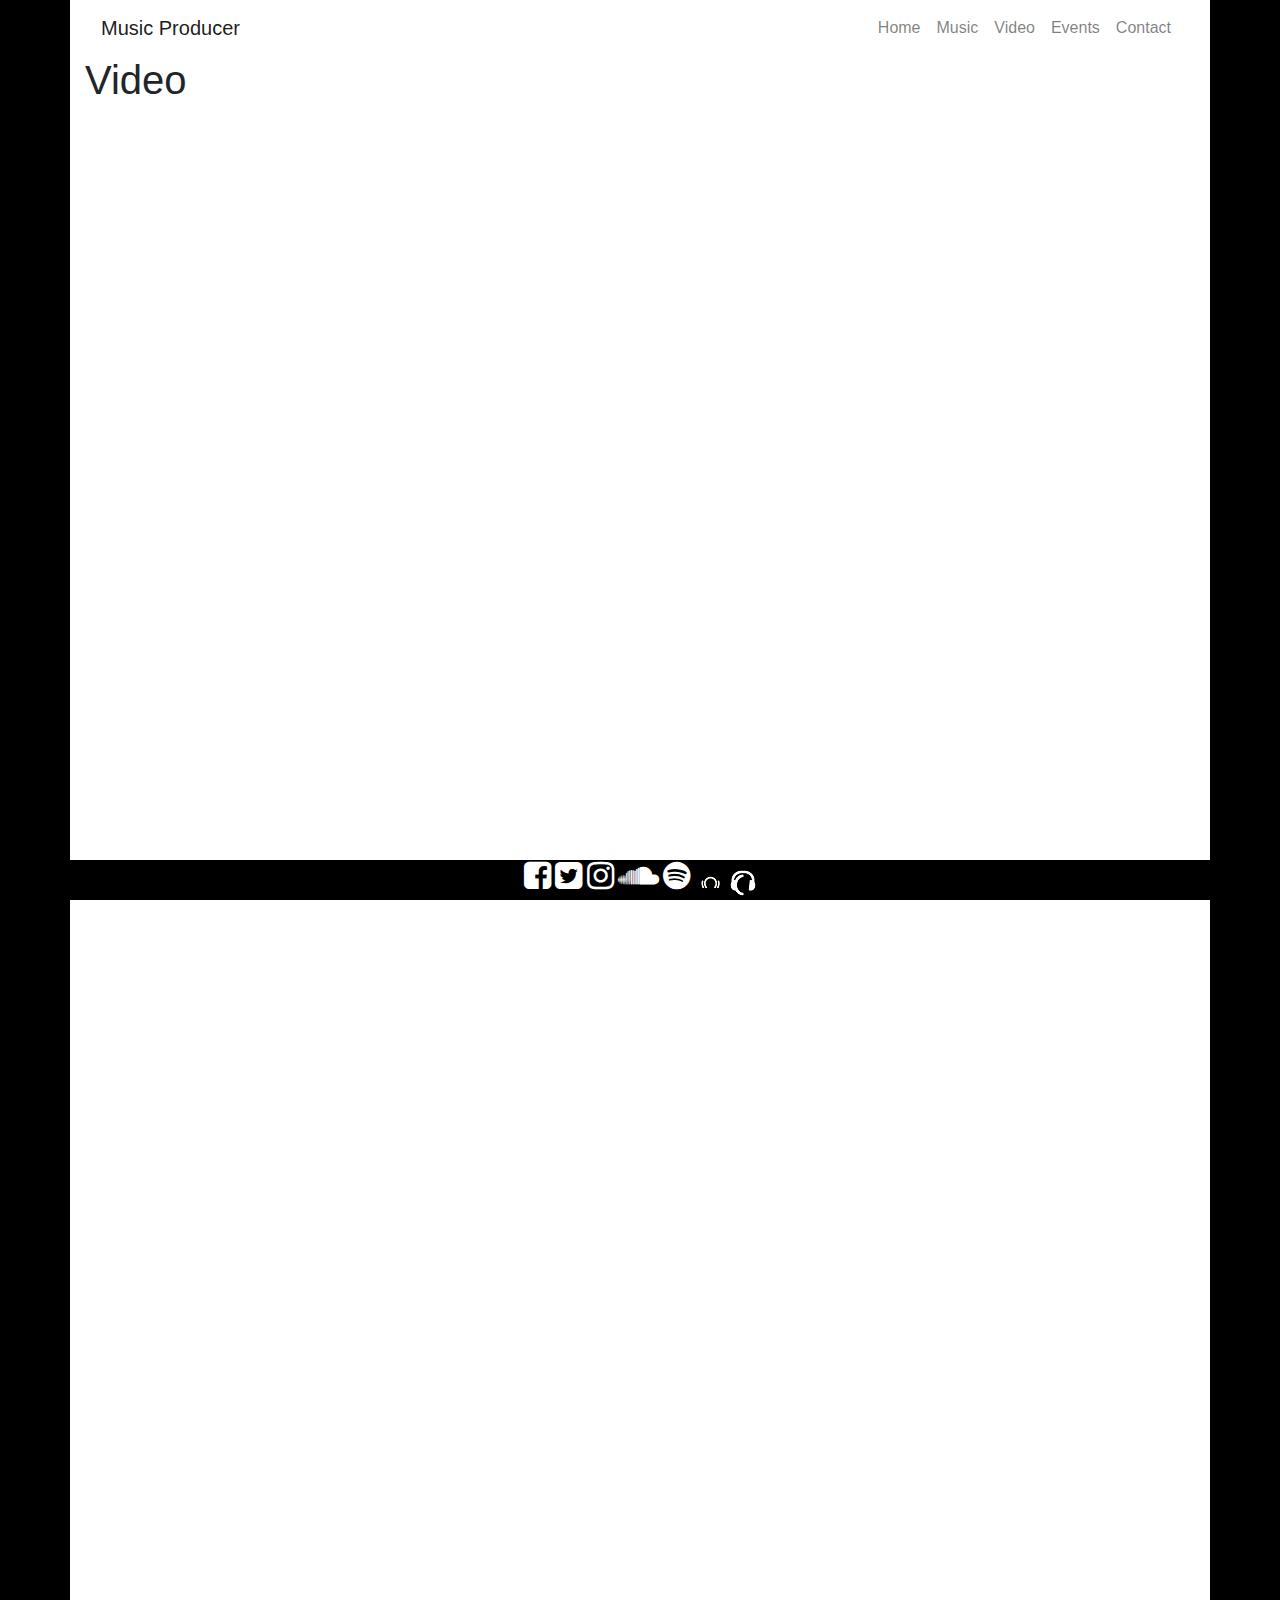
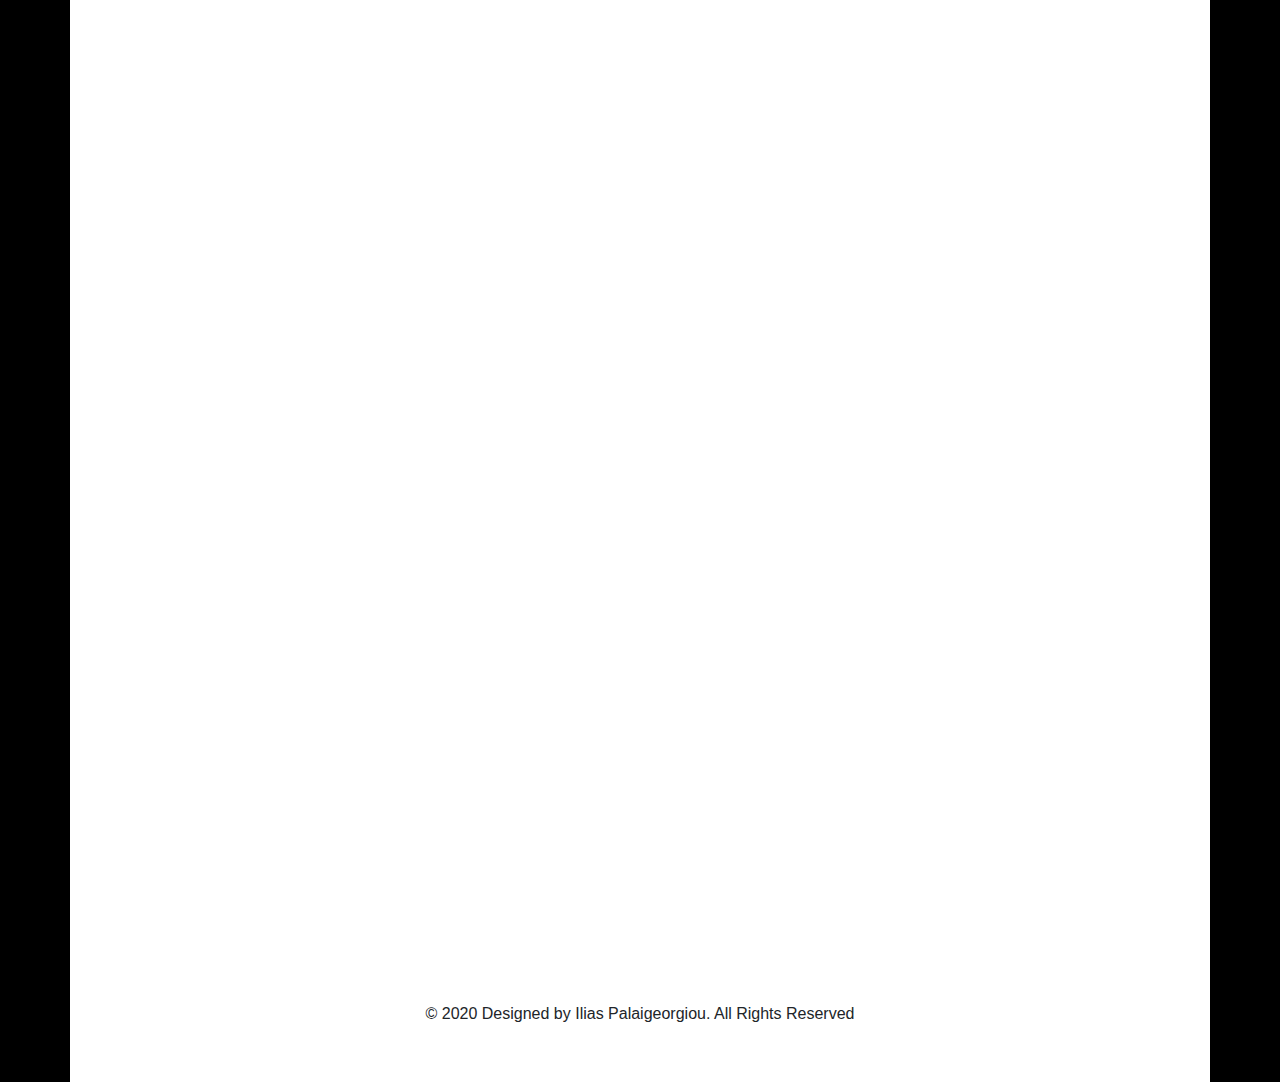
<file: video.html>
<!doctype html>
<html lang="en">

<head>
  <!-- Required meta tags -->
  <meta charset="utf-8">
  <meta name="viewport" content="width=device-width, initial-scale=1, shrink-to-fit=no">

  <!-- Bootstrap CSS -->
  <link rel="stylesheet" href="https://stackpath.bootstrapcdn.com/bootstrap/4.4.1/css/bootstrap.min.css"
    integrity="sha384-Vkoo8x4CGsO3+Hhxv8T/Q5PaXtkKtu6ug5TOeNV6gBiFeWPGFN9MuhOf23Q9Ifjh" crossorigin="anonymous">
  <link rel="stylesheet" href="style.css">

  <!-- Font Awesome -->
  <link rel="stylesheet" href="https://stackpath.bootstrapcdn.com/font-awesome/4.7.0/css/font-awesome.min.css">


  <title>Video</title>
</head>

<body>
  <section class="header">

    <div class="container">
      <nav class="navbar navbar-expand-lg navbar-light ">
        <a class="navbar-brand" href="index.html">Music Producer</a>
        <button class="navbar-toggler" type="button" data-toggle="collapse" data-target="#navbarNav"
          aria-controls="navbarNav" aria-expanded="false">
          <i class="fa fa-bars"></i>
        </button>
        <div class="collapse navbar-collapse" id="navbarNav">
          <ul class="navbar-nav ml-auto text-right">
            <li class="nav-item ">
              <a class="nav-link" href="index.html">Home </a>
            </li>
            <li class="nav-item">
              <a class="nav-link" href="music.html">Music</a>
            </li>
            <li class="nav-item">
              <a class="nav-link" href="video.html">Video</a>
            </li>
            <li class="nav-item">
              <a class="nav-link" href="events.html">Events</a>
            </li>
            <li class="nav-item">
              <a class="nav-link" href="contact.html">Contact</a>
            </li>
          </ul>
        </div>
      </nav>
    </div>

  </section>
  <div class="container">
    <h1>Video</h1>
    
    <div class="embed-responsive embed-responsive-16by9 ytb_video">
      <iframe class="embed-responsive-item" src="https://www.youtube.com/embed/-zic5CZB3Ws" allowfullscreen></iframe>
    </div>

    <div class="embed-responsive embed-responsive-16by9 ytb_video">
      <iframe class="embed-responsive-item" src="https://www.youtube.com/embed/wPJLLRVG9NU" allowfullscreen></iframe>
    </div>
      
      <div class="embed-responsive embed-responsive-16by9 ytb_video">
      <iframe class="embed-responsive-item" src="https://www.youtube.com/embed/vyX2ldtf-b0"
        allowfullscreen></iframe>
    </div>

    <div class="embed-responsive embed-responsive-16by9 ytb_video">
      <iframe class="embed-responsive-item" src="https://www.youtube.com/embed/OcnKU61fCoQ"
        allowfullscreen></iframe>
    </div>


    
    
		<section class="copyright">
			<p> © 2020 Designed by Ilias Palaigeorgiou. All Rights Reserved</p>

		</section>
    <section class="footer">
      <div class="fixed-bottom">
        <a class="fa fa-facebook-square fa-2x" style="color:white" href="https://www.facebook.com/eliaskazaismusic/"></a>
        <a class="fa fa-twitter-square fa-2x" style="color:white" href="https://twitter.com/eliaskazais"></a>
        <a class="fa fa-instagram fa-2x" style="color:white" href="https://www.instagram.com/eliaskazais/"></a>
        <a class="fa fa-soundcloud fa-2x" style="color:white" href="https://soundcloud.com/eliaskazais"></a>
        <a class="fa fa-spotify fa-2x" style="color:white " href="https://open.spotify.com/artist/1GFOPJYRPoNHZAQb0A0f4M"></a>

        <a href="https://www.beatport.com/artist/elias-kazais/36826"><img src="beatport.jpg" alt=""></a>
        <a href="https://www.traxsource.com/artist/50812/elias-kazais"><img src="test.jpg" alt=""></a>

      </div>


    </section>
    <!-- Optional JavaScript -->
    <!-- jQuery first, then Popper.js, then Bootstrap JS -->
    <script src="https://code.jquery.com/jquery-3.4.1.slim.min.js"
      integrity="sha384-J6qa4849blE2+poT4WnyKhv5vZF5SrPo0iEjwBvKU7imGFAV0wwj1yYfoRSJoZ+n" crossorigin="anonymous">
    </script>
    <script src="https://cdn.jsdelivr.net/npm/popper.js@1.16.0/dist/umd/popper.min.js"
      integrity="sha384-Q6E9RHvbIyZFJoft+2mJbHaEWldlvI9IOYy5n3zV9zzTtmI3UksdQRVvoxMfooAo" crossorigin="anonymous">
    </script>
    <script src="https://stackpath.bootstrapcdn.com/bootstrap/4.4.1/js/bootstrap.min.js"
      integrity="sha384-wfSDF2E50Y2D1uUdj0O3uMBJnjuUD4Ih7YwaYd1iqfktj0Uod8GCExl3Og8ifwB6" crossorigin="anonymous">
    </script>



</body>

</html>
</file>
<file: style.css>
body{
    background-color:black;
}

.container{
    background-color: white;
}

.fixed-bottom{
    background-color: black;
    text-align: center;
    height: 40px;
    }

.parallax1{
    background-image: url("music headhunterz.PNG");
    height: 500px;
    background-attachment: fixed;
    /* background-position: center; */
    /* background-repeat: no-repeat; */
    /* background-size: cover; */
}

.parallax2{
    background-image: url("music home page.PNG");
    height: 500px;
    position: relative;
    top: 50px;

    background-attachment: fixed;
    background-position: center;
    background-repeat: no-repeat;
    background-size: cover;
}



/* Style the video: 100% width and height to cover the entire window */
#myVideo {
    position: relative;
    width: 100%;
    height: 300px;
    right: 0;
    bottom: 0;
   
  }

  
.overlay{
  position: absolute;
  top: 0;
  bottom: 0;
  left: 0;
  right: 0;
  height: 100%;
  width: 100%;
  opacity: 0;
  transition: .5s ease;
  background-color: rgba(0, 0, 0, 0.5 );
}

.right_column{
  
  display: flex;
  flex-direction: column;
  justify-content: center;
  
}
 
.col-sm{
  padding: 0px 20px;
}

.col-sm:hover .overlay{
opacity: 1;
}

.track_title {
  color: white;
  font-size: 20px;
  position: absolute;
  top: 50%;
  left: 50%;
  -webkit-transform: translate(-50%, -50%);
  -ms-transform: translate(-50%, -50%);
  transform: translate(-50%, -50%);
  text-align: center;
}

.ytb_video {
	margin: 50px auto;
	width: 90%;
	left: 0;
	right: 0;
}

.copyright{
  text-align: center;
  height: 80px;
}
</file>
